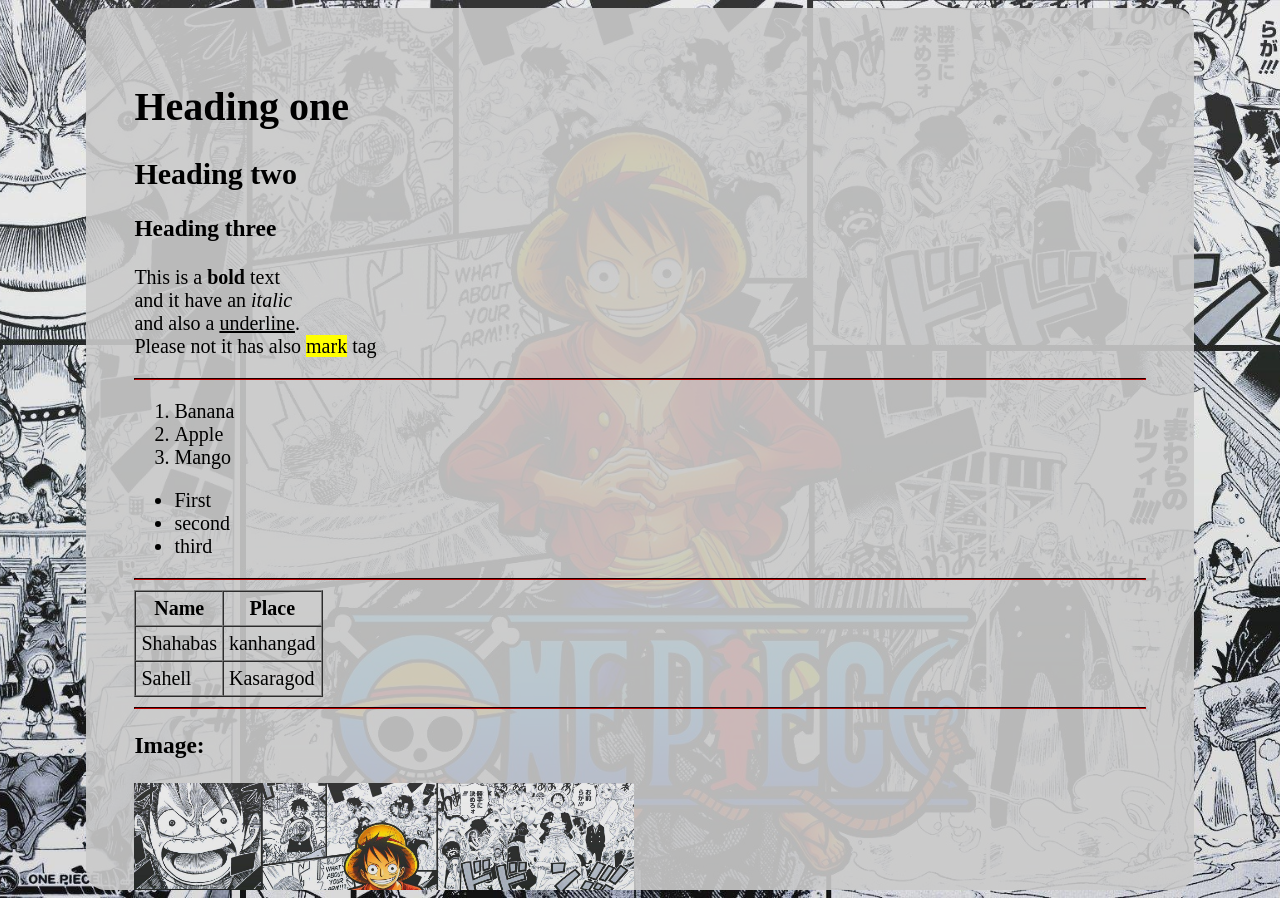
<file: HTML/index.html>
<!DOCTYPE html>
<html lang="en">

<head>
    <title>HTML Tags</title>
    <style>
        *::selection {
            background-color: black;
            color: white;
        }

        body {
            display: flex;
            flex-direction: column;
            align-items: center;
            background: url("./6681679.jpg");
            background-size: cover;
            background-repeat: no-repeat;
            background-position: center;
            height: 98vh;
            font-size: 20px;
        }

        hr {
            border-color: rgb(110, 0, 0);
        }

        div {
            background-color: rgba(202, 202, 202, 0.9);
            padding: 3rem;
            border-radius: 20px;
            overflow-y: scroll;
            width: 80%;

            &::-webkit-scrollbar {
                display: none;
            }
        }
    </style>
</head>

<body>
    <div>
        <!-- This is a set of HTML tags -->
        <h1>Heading one</h1>
        <h2>Heading two</h2>
        <h3>Heading three</h3>
        <p>This is a <b>bold</b> text <br>and it have an <i>italic</i> <br>and also a <u>underline</u>. <br> Please not
            it
            has also <mark>mark</mark> tag</p>

        <hr>

        <!-- Ordered Lists -->
        <ol>
            <li>Banana</li>
            <li>Apple</li>
            <li>Mango</li>
        </ol>

        <!-- Unordered Lists -->
        <ul>
            <li>First</li>
            <li>second</li>
            <li>third</li>
        </ul>

        <!-- Tables -->
        <hr>
        <table border="1" cellpadding="5" cellspacing="0">
            <tr>
                <th>Name</th>
                <th>Place</th>
            </tr>
            <tr>
                <td>Shahabas</td>
                <td>kanhangad</td>
            </tr>
            <tr>
                <td>Sahell</td>
                <td>Kasaragod</td>
            </tr>
        </table>

        <hr>
        <!-- Adding Images -->
        <h3>Image:</h3>
        <img src="./6681679.jpg" alt="Wallpaper" width="500">

        <hr>
        <h3>Anchor Tag:</h3>
        <a href="https://google.com" target="_blank">Google Website</a>

        <hr>
        <h3>HTML Form:</h3>
        <form action="">
            <div>
                <span>Name:</span>
                <input type="text" name="" id="">
            </div>
            <div>
                <span>Email: </span>
                <input type="email" name="" id="">
            </div>
            <div>
                <span>Password:</span>
                <input type="password" name="" id="">
            </div>
            <div>
                <span>Gender: </span>
                <div>
                    <div>
                        <span>Female: </span>
                        <input type="radio" name="gender" value="female">
                    </div>
                    <div>
                        <span>Male: </span>
                        <input type="radio" name="gender" value="male">
                    </div>
                </div>
            </div>
            <div>
                <input type="submit" value="submit">
            </div>
        </form>
    </div>
</body>

</html>
</file>
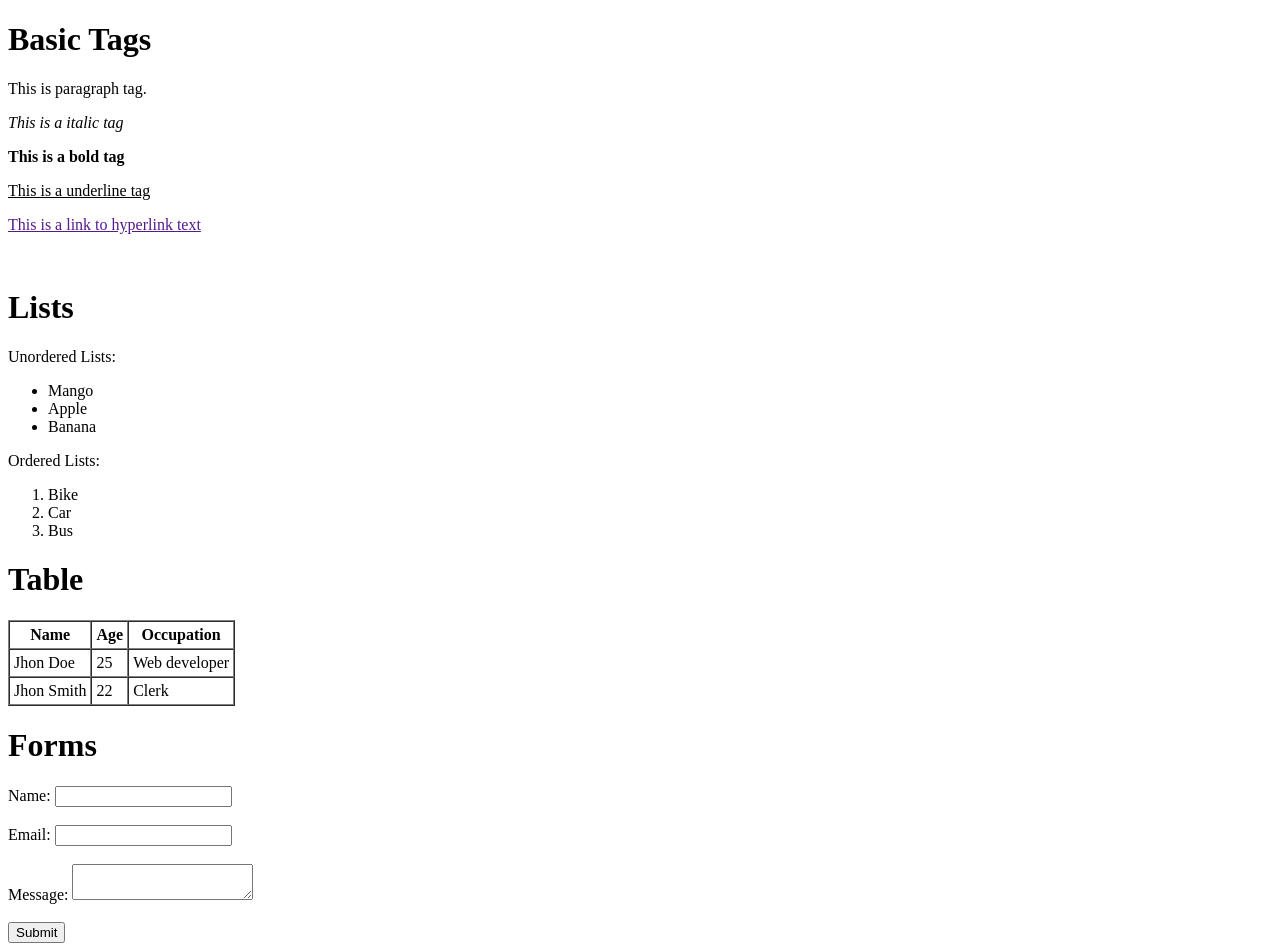
<file: Program 01/index.html>
<!DOCTYPE html>
<html lang="en">
<head>
    <title>Program 1</title>
</head>
<body>
    <h1>Basic Tags</h1>
    <p>This is paragraph tag.</p>
    <p><i>This is a italic tag</i></p>
    <p><b>This is a bold tag</b></p>
    <p><u>This is a underline tag</u></p>
    <p><a href="">This is a link to hyperlink text</a></p>

    <br>
    <h1>Lists</h1>
    <p>Unordered Lists:</p>
    <ul>
        <li>Mango</li>
        <li>Apple</li>
        <li>Banana</li>
    </ul>

    <p>Ordered Lists:</p>
    <ol>
        <li>Bike</li>
        <li>Car</li>
        <li>Bus</li>
    </ol>

    <h1>Table</h1>
    <table border="1" cellspacing="0" cellpadding=4>
        <tr>
            <th>Name</th>
            <th>Age</th>
            <th>Occupation</th>
        </tr>
        <tr>
            <td>Jhon Doe</td>
            <td>25</td>
            <td>Web developer</td>
        </tr>
        <tr>
            <td>Jhon Smith</td>
            <td>22</td>
            <td>Clerk</td>
        </tr>
    </table>

    <h1>Forms</h1>
    <form>
        Name: <input type="text">
        <br><br>
        Email: <input type="email">
        <br><br>
        Message: <textarea></textarea>
        <br><br>
        <input type="submit">
    </form>
</body>
</html>
</file>
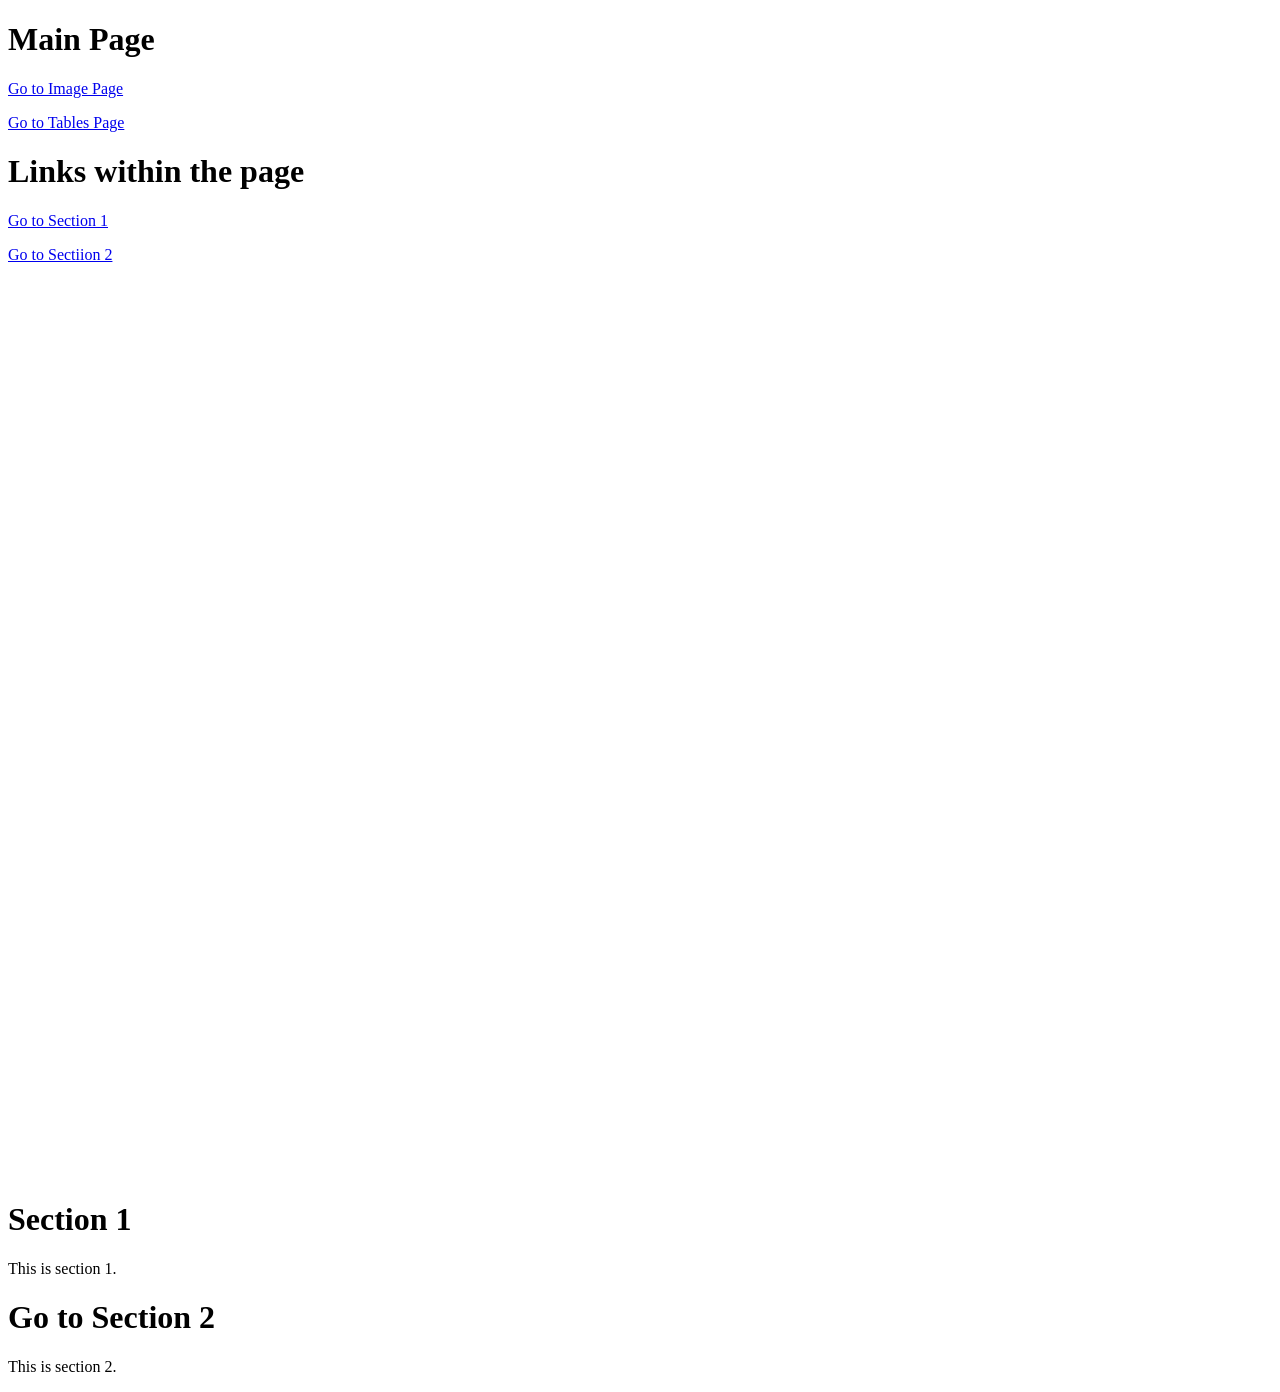
<file: Program 02/index.html>
<!DOCTYPE html>
<html lang="en">

<head>
    <title>Program 2</title>
</head>

<body>
    <h1>Main Page</h1>
    <p><a href="./images.html">Go to Image Page</a></p>
    <p><a href="./tables.html">Go to Tables Page</a></p>

    <h1>Links within the page</h1>
    <p><a href="#section1">Go to Section 1</a></p>
    <p><a href="#section2">Go to Sectiion 2</a></p>

    <div style="height: 100vh;"></div>

    <h1 id="section1">Section 1</h1>
    <p>This is section 1.</p>

    <h1 id="section2">Go to Section 2</h1>
    <p>This is section 2.</p>
</body>

</html>
</file>
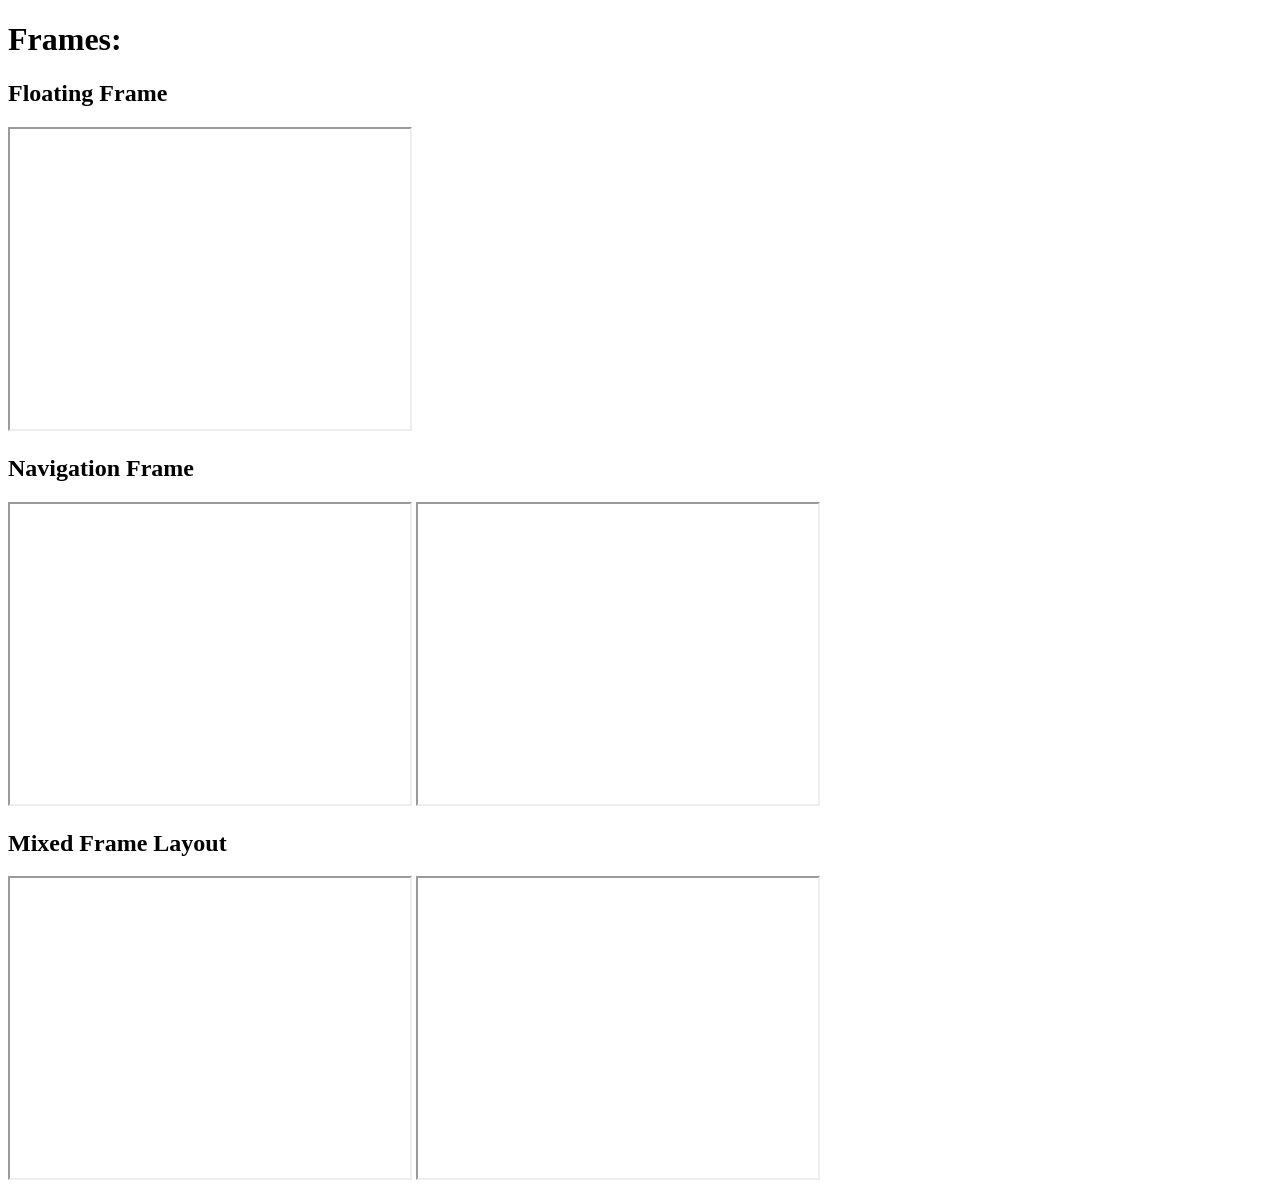
<file: Program 03/index.html>
<!DOCTYPE html>
<html lang="en">

<head>
    <title>Program 3</title>
</head>

<body>
    <h1>Frames: </h1>
    <h2>Floating Frame</h2>
    <iframe src="https://wikepedia.org/" width="400" height="300" title="floating frame"></iframe>

    <h2>Navigation Frame</h2>
    <div>
        <iframe src="https://openlibrary.org/" width="400" height="300" title="Navigation"></iframe>
        <iframe src="https://wikepedia.org/" width="400" height="300" title="Content"></iframe>
    </div>

    <h2>Mixed Frame Layout</h2>
     <iframe src="https://openlibrary.org/" width="400" height="300" title="Mixed Frame 1"></iframe>
        <iframe src="https://wikepedia.org/" width="400" height="300" title="Mixed Frame 2"></iframe>
</body>

</html>
</file>
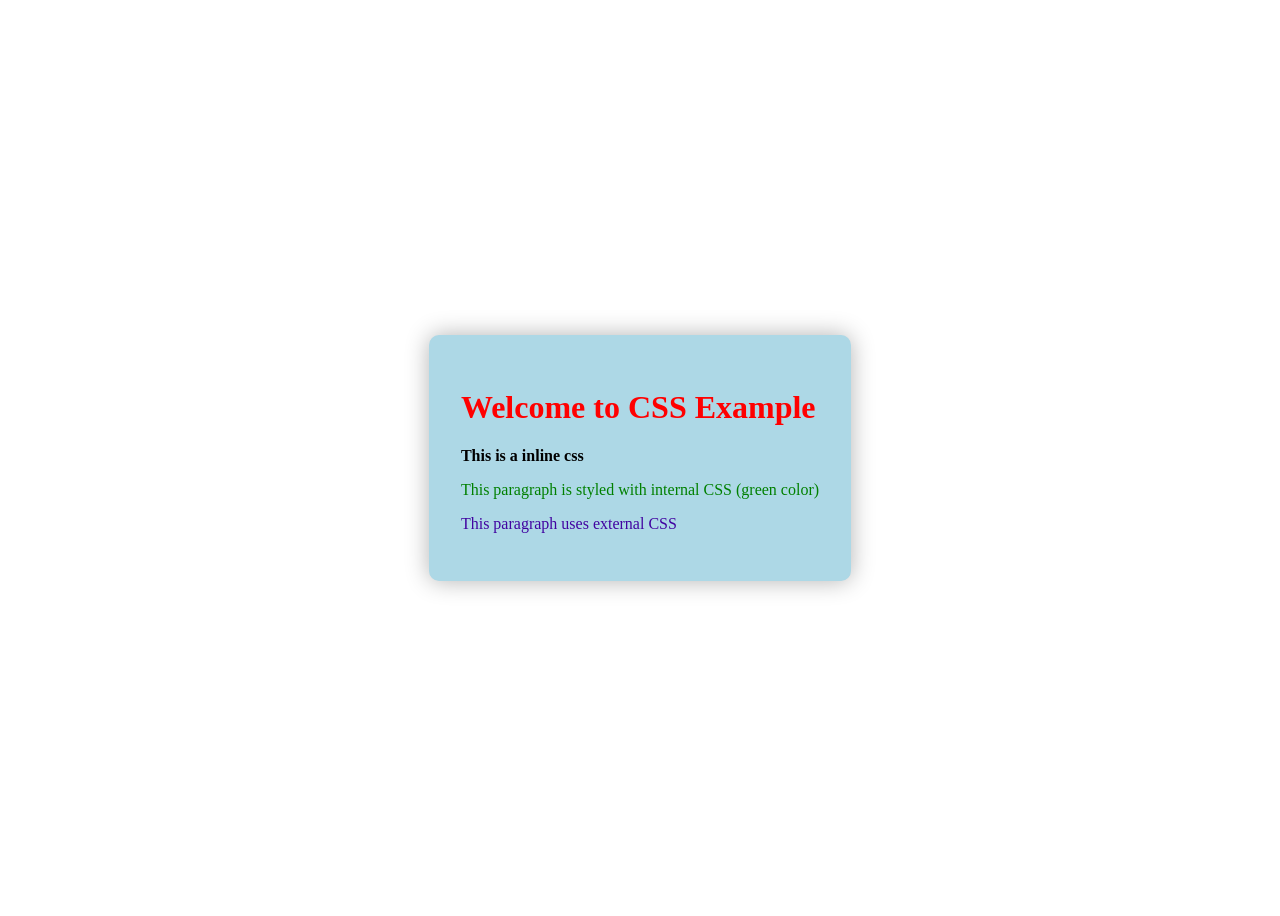
<file: Program 04/index.html>
<!DOCTYPE html>
<html lang="en">

<head>
    <title>Program 4</title>
    <link rel="stylesheet" href="./style.css">
    <style>
        .greenColor {
            color: green;
        }
    </style>
</head>

<body>
    <div>
        <h1>Welcome to CSS Example</h1>
        <p style="color: black; font-weight: bold;">This is a inline css</p>
        <p class="greenColor">This paragraph is styled with internal CSS (green color)</p>
        <p>This paragraph uses external CSS</p>
    </div>
</body>

</html>
</file>
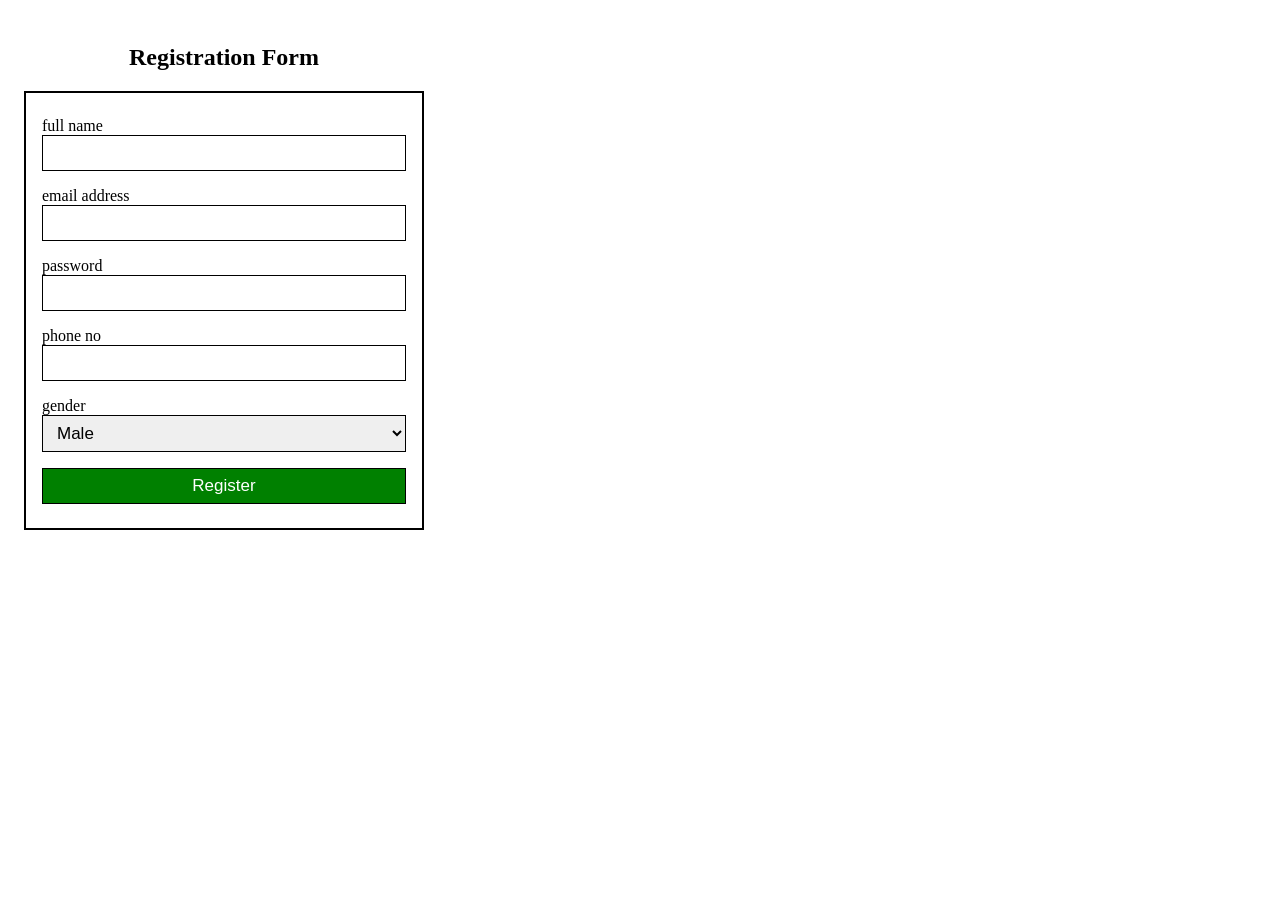
<file: Program 05/index.html>
<!DOCTYPE html>
<html lang="en">

<head>
    <meta charset="UTF-8">
    <meta name="viewport" content="width=device-width, initial-scale=1.0">
    <title>Program 05</title>
    <link rel="stylesheet" href="./style.css">
</head>

<body>
    <div class="form-contents">
        <h2>Registration Form</h2>
        <form>
            <div>
                <label>full name</label>
                <input type="text">
            </div>
            <div>
                <label>email address</label>
                <input type="email">
            </div>
            <div>
                <label>password</label>
                <input type="password">
            </div>
            <div>
                <label>phone no</label>
                <input type="number">
            </div>
            <div>
                <label>gender</label>
                <select>
                    <option value="">Male</option>
                    <option value="">Female</option>
                </select>
            </div>
            <div>
                <input type="submit" value="Register">
            </div>
        </form>
    </div>
</body>

</html>
</file>
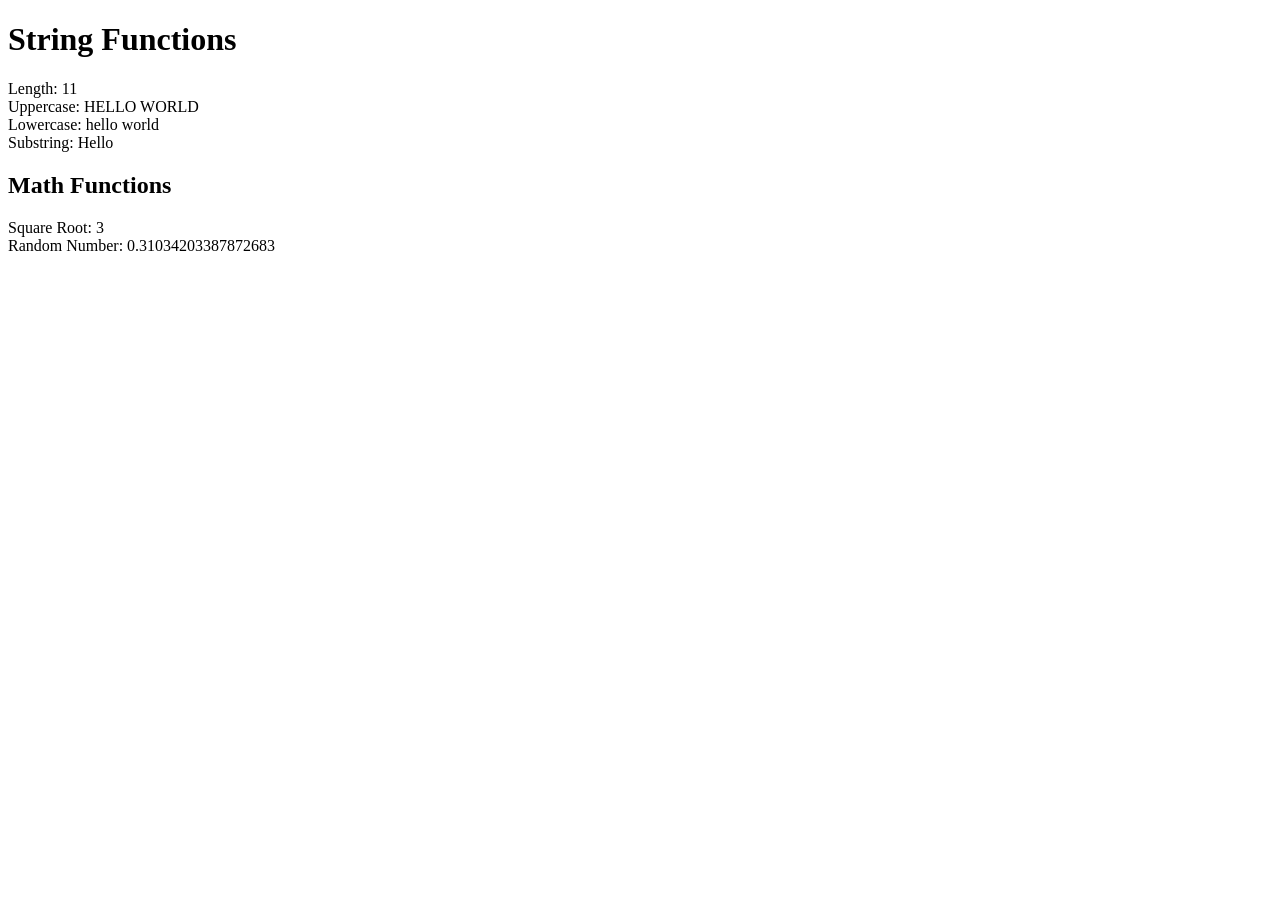
<file: Program 06/index.html>
<!DOCTYPE html>
<html lang="en">
<head>
    <title>String and Math Functions</title>
</head>
<body>
    <h1>String Functions</h1>
    <script>
        let str = "Hello World";
        document.write(`Length: ${str.length} <br> Uppercase: ${str.toUpperCase()} <br> Lowercase: ${str.toLowerCase()} <br> Substring: ${str.substring(0, 5)} `);
    </script>

    <h2>Math Functions</h2>
    <script>
        let num = 9;
        document.write(`Square Root: ${Math.sqrt(num)} <br> Random Number: ${Math.random()}`)
    </script>
</body>
</html>
</file>
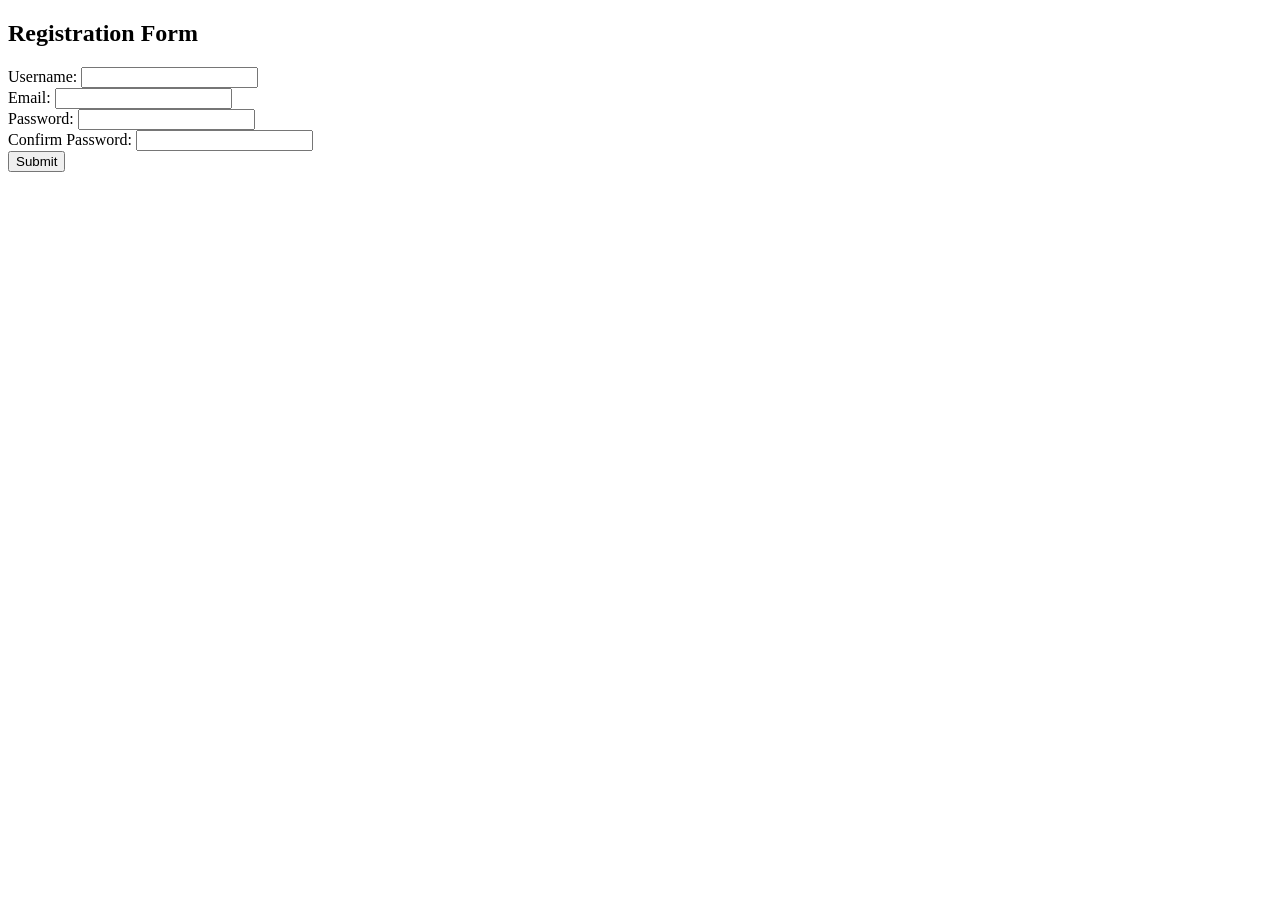
<file: Program 07/index.html>
<!DOCTYPE html>
<html lang="en">

<head>
    <title>Registration Form</title>
</head>

<body>
    <h2>Registration Form</h2>
    <form onsubmit="validateForm()">
        <label>Username:</label>
        <input type="text" id="username">
        <br>
        <label>Email:</label>
        <input type="text" id="email">
        <br>
        <label>Password:</label>
        <input type="password" id="password">
        <br>
        <label>Confirm Password: </label>
        <input type="password" id="confPassword">
        <br>
        <input type="submit" value="Submit">
    </form>

    <script>
        function validateForm() {
            const username =document.getElementById("username").value;
            const email = document.getElementById("email").value;
            const password = document.getElementById("password").value;
            const confPassword = document.getElementById("confPassword").value;

            if(username === "" || email === "" || password === "" || confPassword === "") {
                alert("All field must neeed to be fill.")
                return false;
            }

            if(password !== confPassword) {
                alert("Password do not match");
                return false;
            } 

            console.log("Form validated");
            return true;
        }
    </script>
</body>

</html>
</file>
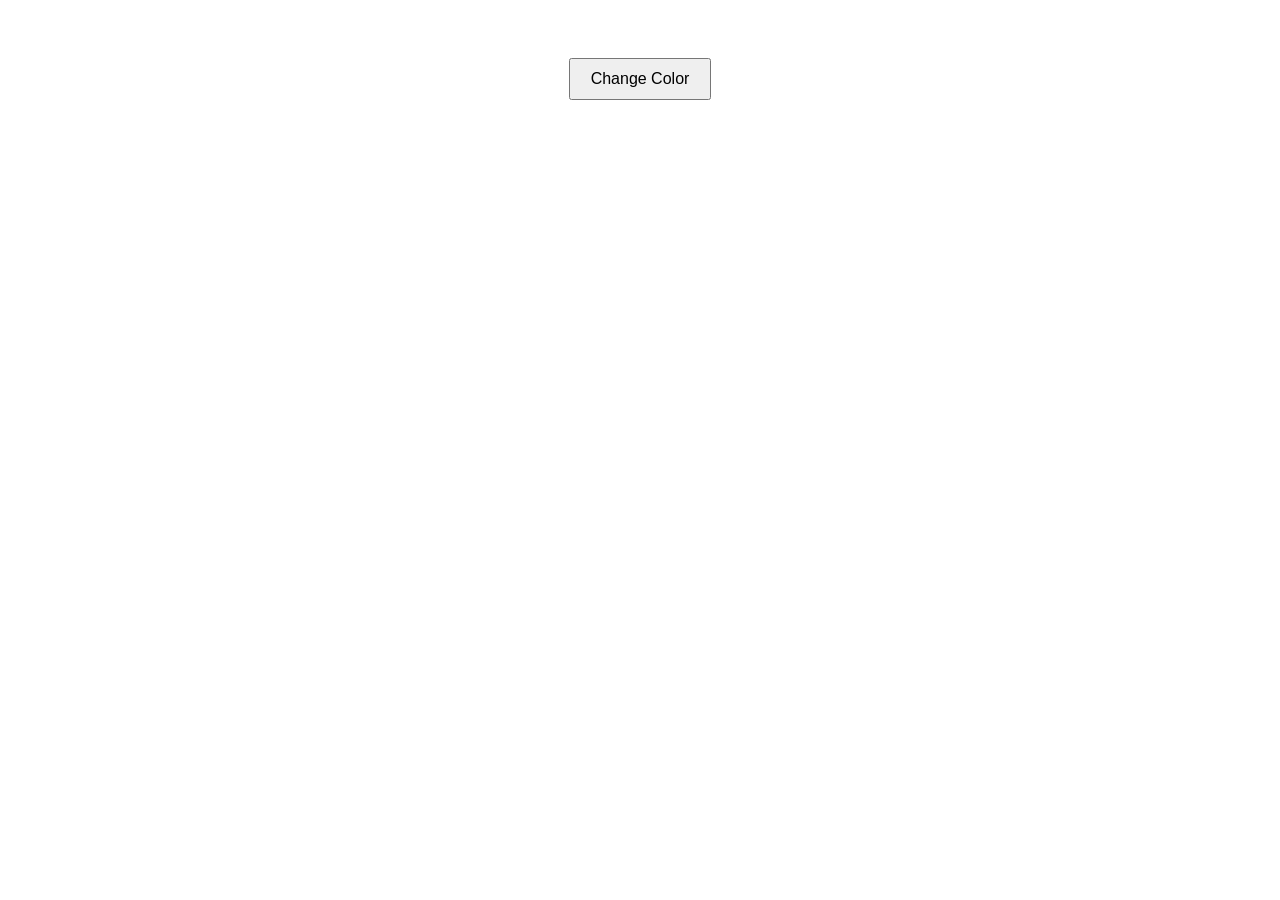
<file: Program 08/index.html>
<!DOCTYPE html>
<html lang="en">
<head>
    <title>Simple background color changer</title>
    <style>
        body {
            padding: 50px;
            text-align: center;
        }

        button {
            padding: 10px 20px;
            font-size: 16px;
        }
    </style>
</head>
<body>
    <button onclick="changeBackground()">Change Color</button>
    <script>
        function changeBackground() {
            let colors = ["green", "red", "blue", "yellow", "black", "lightgrey", "skyblue", "pink"];
            const randomColor = colors[Math.floor(Math.random() * colors.length)];
            document.body.style.backgroundColor = randomColor; 
        }
    </script>
</body>
</html>
</file>
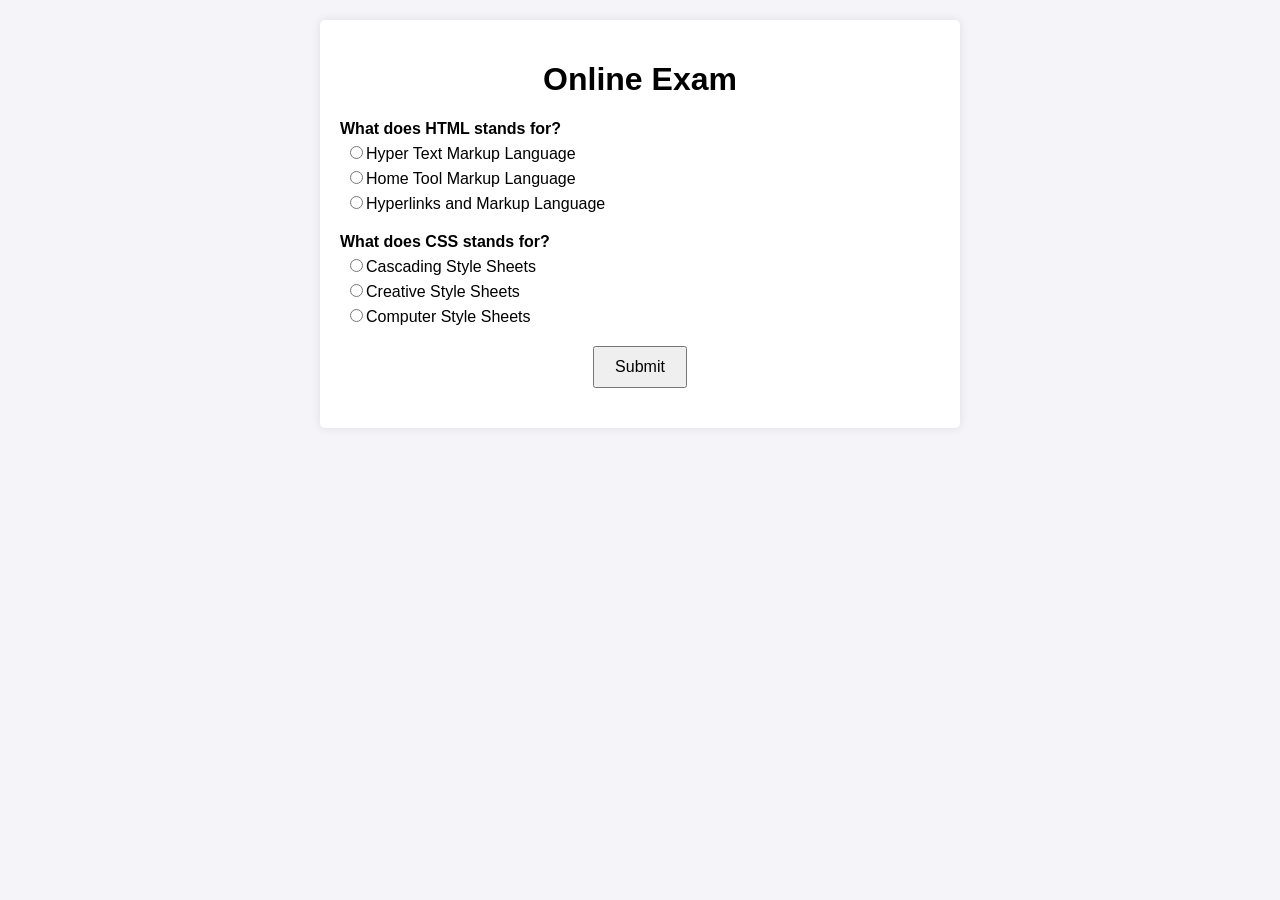
<file: Program 10/index.html>
<!DOCTYPE html>
<html lang="en">

<head>
    <meta charset="UTF-8">
    <meta name="viewport" content="width=device-width, initial-scale=1.0">
    <title>Online Exam</title>
    <style>
        body {
            height: 70vh;
            font-family: Arial, Helvetica, sans-serif;
            margin: 20px auto;
            background-color: #f4f4f9;
        }

        .container {
            max-width: 600px;
            margin: auto;
            padding: 20px;
            background-color: #fff;
            border-radius: 5px;
            box-shadow: 0 0 10px rgba(0, 0, 0, 0.1);
        }

        h1 {
            text-align: center;
        }

        .question {
            margin-bottom: 20px;

            p {
                margin: 0;
                font-weight: bold;
            }

            label {
                display: block;
                margin: 5px;
            }
        }

        .result {
            text-align: center;
            margin-top: 20px;
            font-size: 1.2em;
        }

        button {
            margin: 20px auto;
            display: block;
            padding: 10px 20px;
            font-size: 16px;
            cursor: pointer;
        }
    </style>
</head>

<body>
    <div class="container">
        <h1>Online Exam</h1>
        <form id="examForm">
            <div class="question">
                <p>What does HTML stands for?</p>
                <label><input type="radio" name="q1" value="correct">Hyper Text Markup Language</label>
                <label><input type="radio" name="q1" value="wrong">Home Tool Markup Language</label>
                <label><input type="radio" name="q1" value="wrong">Hyperlinks and Markup Language</label>
            </div>
            <div class="question">
                <p>What does CSS stands for?</p>
                <label><input type="radio" name="q2" value="correct">Cascading Style Sheets</label>
                <label><input type="radio" name="q2" value="wrong">Creative Style Sheets</label>
                <label><input type="radio" name="q2" value="wrong">Computer Style Sheets</label>
            </div>
            <button type="button" onclick="submitExam()">Submit</button>
        </form>

        <div class="result" id="result"></div>
    </div>

    <script>
        function submitExam() {
            const form = document.getElementById("examForm");
            const result = document.getElementById("result");
            let score = 0;

            const answers = form.querySelectorAll("input[type='radio']:checked");
            answers.forEach((answer) => {
                if (answer.value === "correct") {
                    score++;
                }
            });

            result.textContent = `You scored ${score} out of 2`;
        }
    </script>
</body>

</html>
</file>
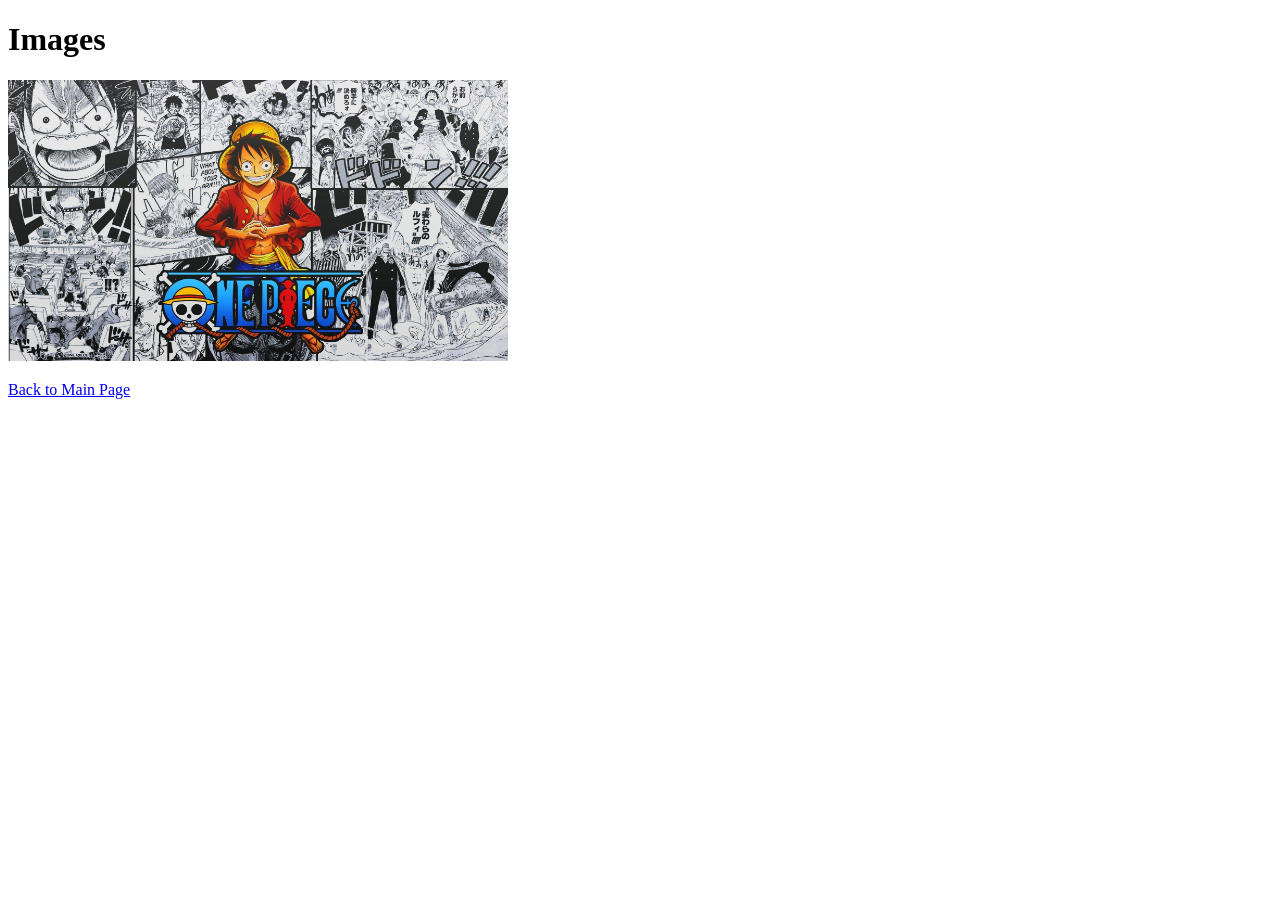
<file: Program 02/images.html>
<!DOCTYPE html>
<html lang="en">

<head>
    <title>Images Page</title>
</head>

<body>
    <h1>Images</h1>
    <img src="../HTML/6681679.jpg" width=500 alt="Onepiece">
    <p><a href="./index.html">Back to Main Page</a></p>
</body>

</html>
</file>
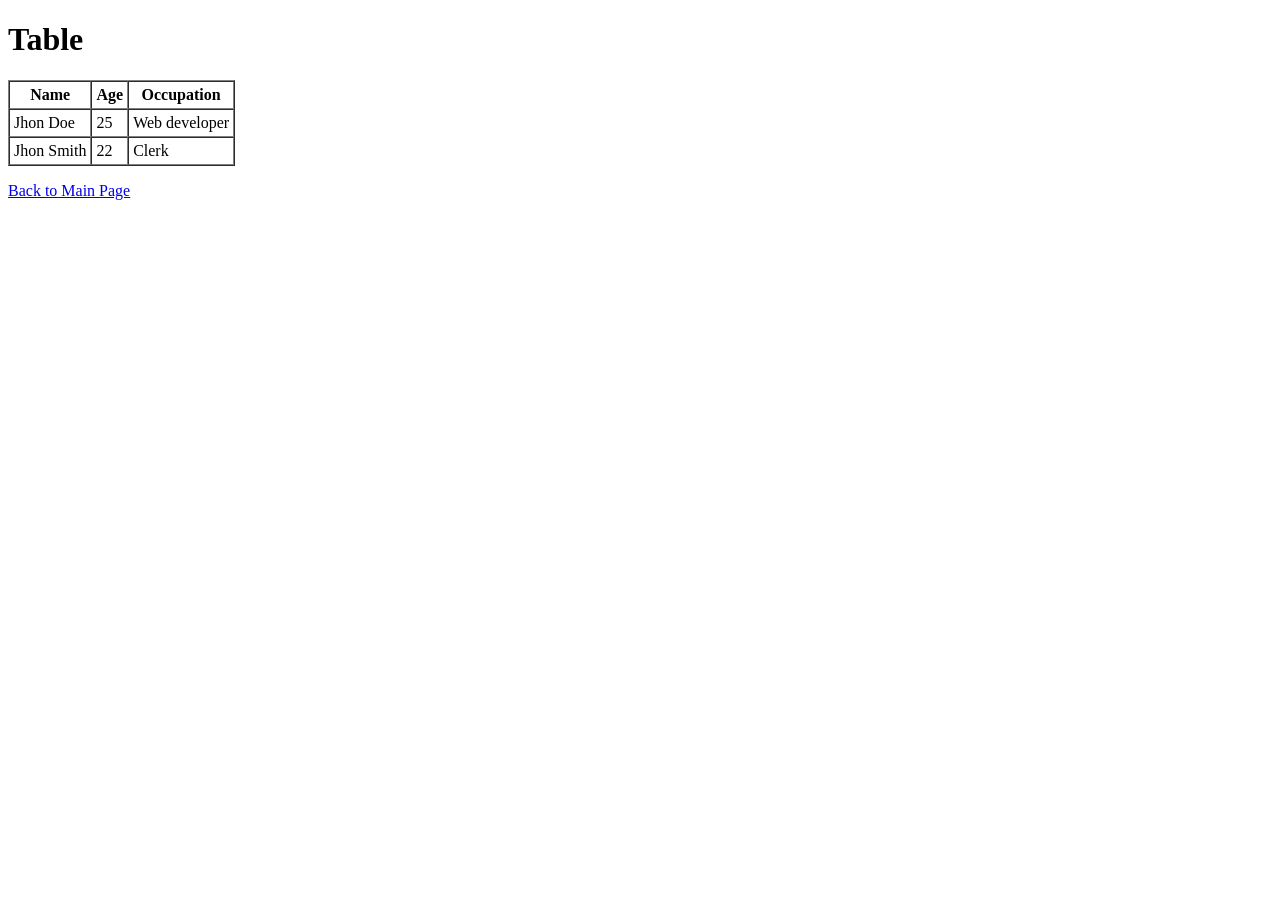
<file: Program 02/tables.html>
<!DOCTYPE html>
<html lang="en">

<head>
    <title>Tables Page</title>
</head>

<body>
    <h1>Table</h1>
    <table border="1" cellspacing="0" cellpadding=4>
        <tr>
            <th>Name</th>
            <th>Age</th>
            <th>Occupation</th>
        </tr>
        <tr>
            <td>Jhon Doe</td>
            <td>25</td>
            <td>Web developer</td>
        </tr>
        <tr>
            <td>Jhon Smith</td>
            <td>22</td>
            <td>Clerk</td>
        </tr>
    </table>
    <p><a href="./index.html">Back to Main Page</a></p>
</body>

</html>
</file>
<file: Program 04/style.css>
body {
    display: flex;
    justify-content: center;
    align-items: center;
    height: 100vh;
}

div {
    background-color: lightblue;
    width: max-content;
    padding: 2rem;
    border-radius: 10px;
    box-shadow: 0px 0px 23px rgba(0,0,0,0.3);
}

h1 {
    color: red;
}

p:last-child {
    color: rgb(65, 4, 161)
}
</file>
<file: Program 05/style.css>
.form-contents {
    width: 400px;
    padding: 1rem;
}

h2 {
    text-align: center;
}

form {
    border: 2px solid black;
    padding: 1rem 0;
}

form div {
    display: flex;
    flex-direction: column;
    padding: .5rem 1rem;
}

input, select {
    border: 1px black solid;
    padding: 7px 10px;
    font-size: 17px;
}

input[type="submit"] {
    background-color: green;
    color: white;
}
</file>
